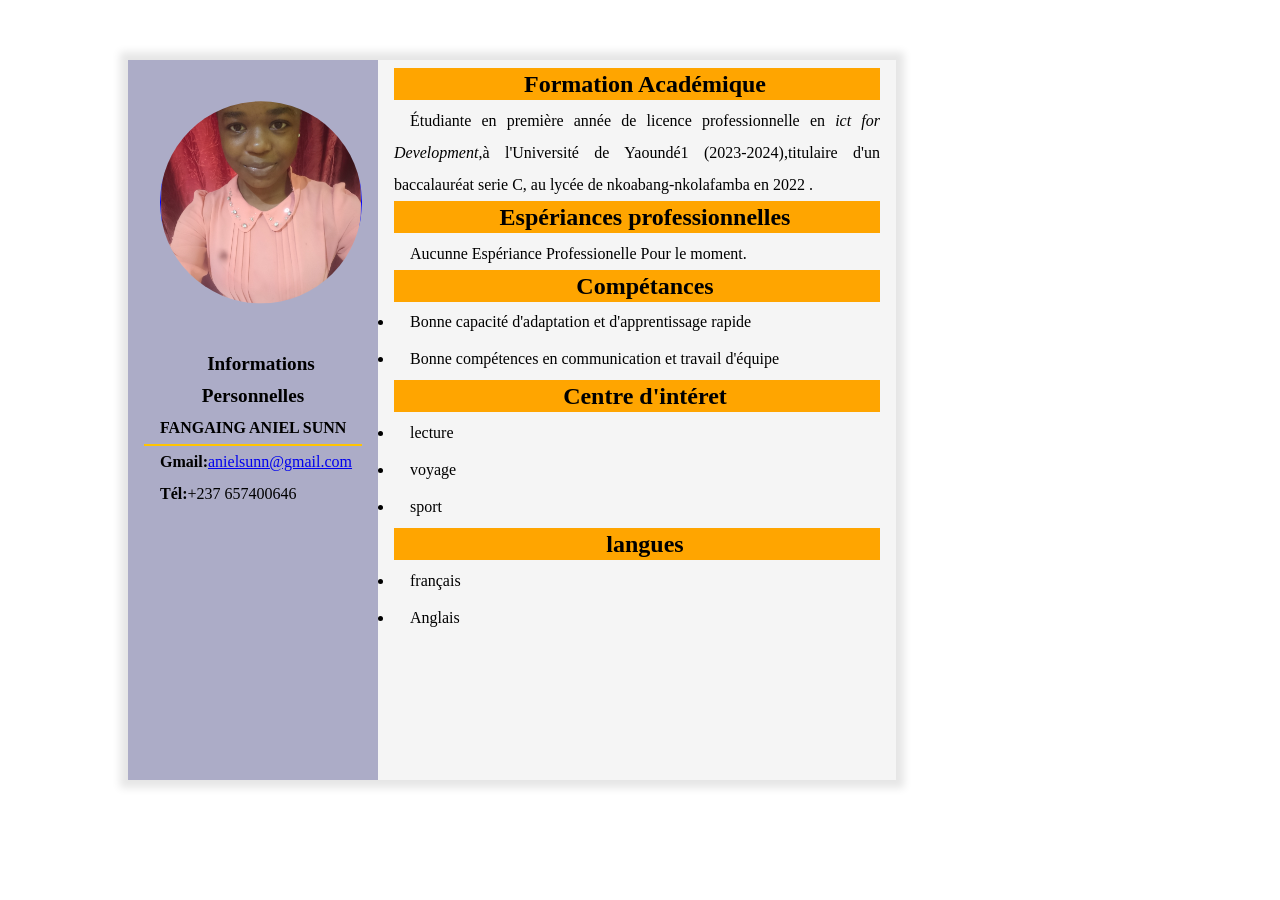
<file: mon_cv1.html>
<!DOCTYPE html>
<html>
<head>
     
            <meta charset="utf-8" >
            <meta http_equiv="x-UA-compatible" content="IE=edge">
            <meta name="viewport" content="width=<device-width>,initial-scale=1.0">
            <link rel="stylesheet" href="css1.css"/>

           
</head>
    <body>
         <div class="contenu">       
            <div class="left">
                <img  src="DSC_0358.JPG">

                    <h1>Informations Personnelles</h1>
                     <p><strong>FANGAING ANIEL SUNN</strong></p>
                    <hr>
                    <p> <strong> Gmail:</strong><a href= "mon adresse gmail">anielsunn@gmail.com</a></p>
                    <p> <strong>Tél:</strong>+237 657400646</p>
            </div>
            <div class="right">
                    <h2>Formation Académique</h2>
                    <p> Étudiante en première année de licence professionnelle en <em>ict for Development</em>,à l'Université de Yaoundé1 (2023-2024),titulaire d'un baccalauréat serie C, au lycée de nkoabang-nkolafamba en 2022 .</p>     
                    
                        <h2>Espériances professionnelles</h2>
                        <p> Aucunne Espériance Professionelle Pour le moment.</p>
                <h2> Compétances</h2>     
                        <ul><li>Bonne capacité d'adaptation et d'apprentissage rapide</li>
                        <li>Bonne compétences en communication et travail d'équipe</li></ul> 
                        <h2>Centre d'intéret </h2>
                        <ul><li>lecture</li>
                        <li>voyage</li>
                        <li>sport</li></ul>
                    <h2>langues</h2>
                                <ul><li> français</li>
                                    <li> Anglais</li>
                                </ul>
    </div>
    </body>
</html>
</file>
<file: css1.css>
*{
    margin: 0;
    padding: 0;
}

.body{
    box-sizing: border-box;
    margin:100x;
    padding: 100px;
    background-color: hsl(177, 64%, 50%);
   
}
.contenu{
    display: flex;
    width: 60%;
    text-indent: 1em;
    margin: auto;
    min-height: 80vh;
    text-align: justify;
    background-color:rgb(255, 255, 255);
       margin:60px 10% 80px 10%;
       padding: 60px 30px 30px 30 px;
       min-width: 100px;
       box-shadow: 0px 0px 8px 8px rgba(0,0,0,0.1);
       overflow: visible;
       box-shadow: 0px 0px 8px 8px rgba(0,0,0,0.1);
   
}
.left,.right{
    padding: 0.5em 1em 1em 1em;
}
.left{
    width: 40%;
    background: rgba(168,168,196 ,0.95);
    line-height: 2em;
}
h1{
    text-align: center;
    font-size: 1.2em;
}
hr{
    margin: auto;
    border: 1px solid rgb(255 ,196,2);  
}
.right{
    width: 200%;
    background: whitesmoke;
    line-height: 2em;
}
h2{
    
    text-align: center;
    background: orange;
    margin-bottom: 0.2em;
}
ul{
    
    margin:0;
    padding: 0;
 }
 li{
    margin-bottom: 5px;
 }
 
img{
    width: 200px;
    clip-path: circle();
    border-radius: 50%;
    text-align: center;
    border: 1px solid blue;
}
</file>
